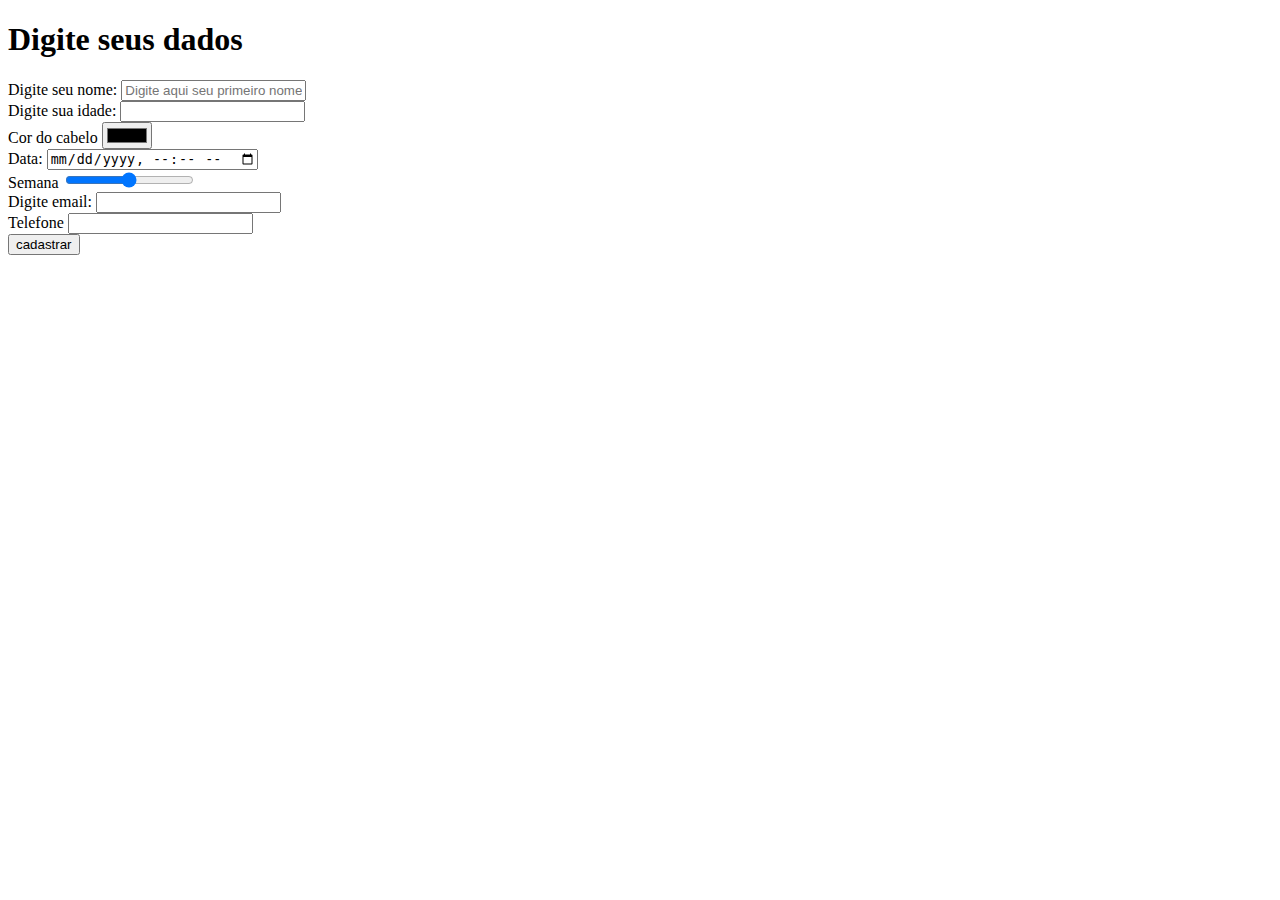
<file: formulario/index.html>
<!DOCTYPE html>
<html>
    <head>
        <title>Meu primeiro formulario</title>
        <meta charset="UTF-8">    
    </head>
    <body>
        <h1>Digite seus dados</h1>
        <form action="treste">
            <label for="nome">Digite seu nome:</label>
            <input name="nome_usu" id="nome" type="text" required placeholder="Digite aqui seu primeiro nome"> <br/>
            
            <label for="idade">Digite sua idade:</label>
            <input name="idade" id="idade" type="number"> <br/>
            
            <label for="cabelo">Cor do cabelo</label>
            <input name="cabelo" id="cabelo" type="color"> <br/>
            
            <label for="data">Data:</label>
            <input name="data" id="data" type="datetime-local"> <br/>

            <label for="semanha">Semana</label>
            <input name="sem" id="semanha" type="range"> <br/>
            
            <label for="mail">Digite email:</label>
            <input name="emailll" id="mail" type="email"> <br/>
            
            <label for="fone">Telefone</label>
            <input name="fone" id="fone" type="tel"> <br/>

            <input type="submit" value="cadastrar">
        </form> 
    </body>
</html>
</file>
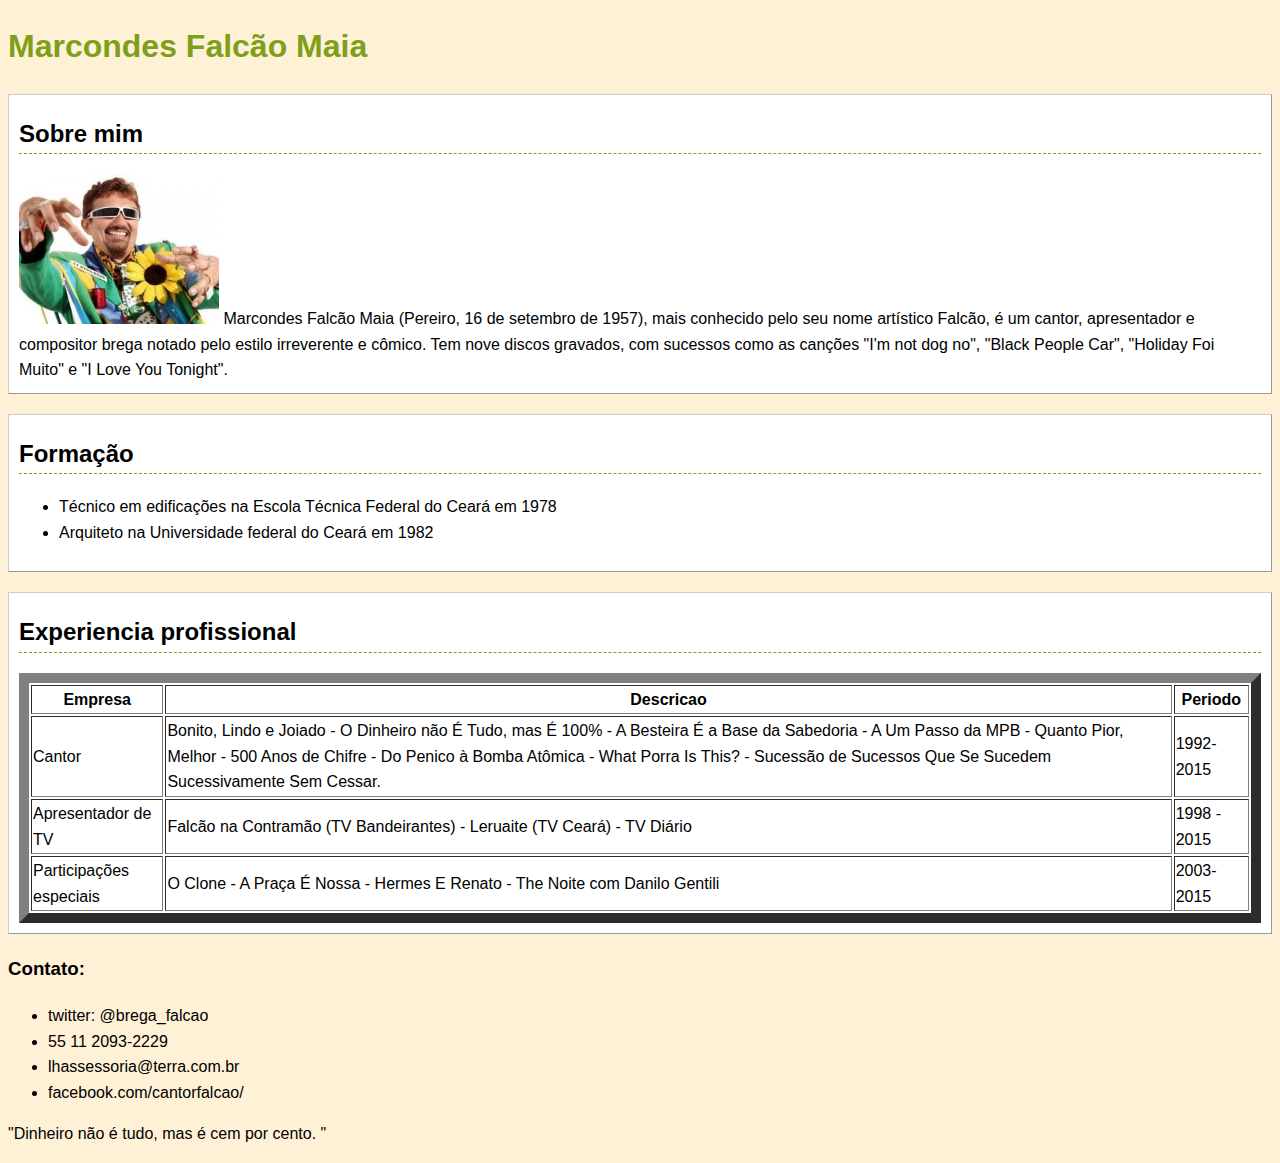
<file: home.html>
<!DOCTYPE html>
<html>

<head>
	<meta charset="utf-8" />
	<title>Falcão</title>
	<link type="text/css" rel="stylesheet" href="style.css" />
</head>

<body>
	<h1>Marcondes Falcão Maia</h1>
	<div class="sessao">
		<h2>Sobre mim</h2>
		<img src="fotos.jpg" width="200px"> Marcondes Falcão Maia (Pereiro, 16 de setembro de 1957), mais conhecido pelo seu nome
		artístico Falcão, é um cantor, apresentador e compositor brega notado pelo estilo irreverente e cômico. Tem nove discos
		gravados, com sucessos como as canções "I'm not dog no", "Black People Car", "Holiday Foi Muito" e "I Love You Tonight".
	</div>
	<div class="sessao">
		<h2>Formação</h2>
		<ul>
			<li>Técnico em edificações na Escola Técnica Federal do Ceará em 1978</li>
			<li>Arquiteto na Universidade federal do Ceará em 1982</li>
		</ul>
	</div>
	<div class="sessao">
		<h2>Experiencia profissional</h2>
		<table border="10px">
			<tr>
				<th>Empresa</th>
				<th>Descricao</th>
				<th>Periodo</th>
			</tr>
			<tr>
				<td>Cantor</td>
				<td>Bonito, Lindo e Joiado - O Dinheiro não É Tudo, mas É 100% - A Besteira É a Base da Sabedoria - A Um Passo da MPB - Quanto
					Pior, Melhor - 500 Anos de Chifre - Do Penico à Bomba Atômica - What Porra Is This? - Sucessão de Sucessos Que Se Sucedem
					Sucessivamente Sem Cessar.</td>
				<td>1992-2015</td>
			</tr>
			<tr>
				<td>Apresentador de TV</td>
				<td>Falcão na Contramão (TV Bandeirantes) - Leruaite (TV Ceará) - TV Diário</td>
				<td>1998 - 2015</td>
			</tr>
			<tr>
				<td>Participações especiais</td>
				<td>O Clone - A Praça É Nossa - Hermes E Renato - The Noite com Danilo Gentili</td>
				<td>2003-2015</td>
			</tr>
		</table>
	</div>
	<div>
		<h3>Contato:</h3>
		<ul>
			<li>twitter: @brega_falcao</li>
			<li> 55 11 2093-2229</li>
			<li>lhassessoria@terra.com.br</li>
			<li>facebook.com/cantorfalcao/</li>
		</ul>
	</div>

	<div>
		<p>"Dinheiro não é tudo, mas é cem por cento. "</p>
	</div>
</body>

</html>
</file>
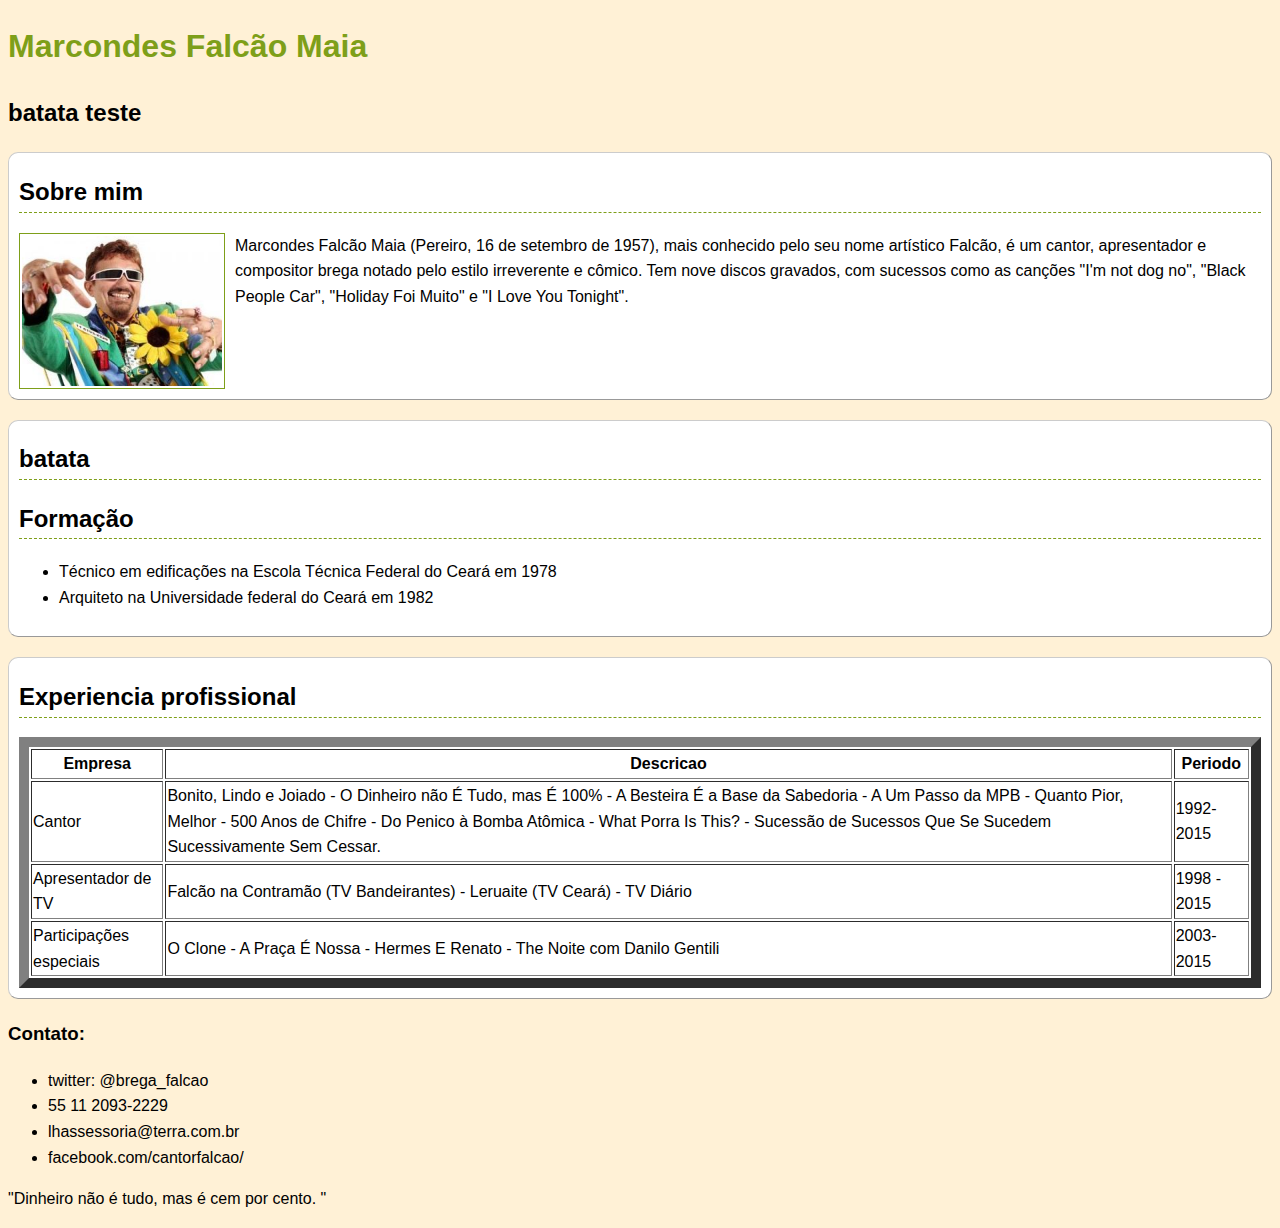
<file: falcao/home.html>
<!DOCTYPE html>
<html>

<head>
	<meta charset="utf-8" />
	<title>Falcão</title>
	<link type="text/css" rel="stylesheet" href="style.css" />
</head>

<body>
	<h1>Marcondes Falcão Maia</h1>

	<h2>batata teste</h2>

	<div class="sessao">
		<h2>Sobre mim</h2>
		<img class="imglogo" src="fotos.jpg" width="200px"> Marcondes Falcão Maia (Pereiro, 16 de setembro de 1957), mais conhecido pelo seu nome
		artístico Falcão, é um cantor, apresentador e compositor brega notado pelo estilo irreverente e cômico. Tem nove discos
		gravados, com sucessos como as canções "I'm not dog no", "Black People Car", "Holiday Foi Muito" e "I Love You Tonight".
		<div class="clear"></div>
	</div>
	<div class="sessao">
		<h2>batata</h2>
		<h2>Formação</h2>
		<ul>
			<li>Técnico em edificações na Escola Técnica Federal do Ceará em 1978</li>
			<li>Arquiteto na Universidade federal do Ceará em 1982</li>
		</ul>
	</div>
	<div class="sessao">
		<h2>Experiencia profissional</h2>
		<table border="10px">
			<tr>
				<th>Empresa</th>
				<th>Descricao</th>
				<th>Periodo</th>
			</tr>
			<tr>
				<td>Cantor</td>
				<td>Bonito, Lindo e Joiado - O Dinheiro não É Tudo, mas É 100% - A Besteira É a Base da Sabedoria - A Um Passo da MPB - Quanto
					Pior, Melhor - 500 Anos de Chifre - Do Penico à Bomba Atômica - What Porra Is This? - Sucessão de Sucessos Que Se Sucedem
					Sucessivamente Sem Cessar.</td>
				<td>1992-2015</td>
			</tr>
			<tr>
				<td>Apresentador de TV</td>
				<td>Falcão na Contramão (TV Bandeirantes) - Leruaite (TV Ceará) - TV Diário</td>
				<td>1998 - 2015</td>
			</tr>
			<tr>
				<td>Participações especiais</td>
				<td>O Clone - A Praça É Nossa - Hermes E Renato - The Noite com Danilo Gentili</td>
				<td>2003-2015</td>
			</tr>
		</table>
	</div>
	<div>
		<h3>Contato:</h3>
		<ul>
			<li>twitter: @brega_falcao</li>
			<li> 55 11 2093-2229</li>
			<li>lhassessoria@terra.com.br</li>
			<li>facebook.com/cantorfalcao/</li>
		</ul>
	</div>

	<div>
		<p>"Dinheiro não é tudo, mas é cem por cento. "</p>
	</div>
</body>

</html>
</file>
<file: style.css>
body {
    background-color: #FFF1D6;
    font-family: sans-serif;
    line-height: 1.6; /* Muda a altura da linha */
/*    background: url('fotos.jpg') no-repeat;*/
}

h1 {
    color: #7E9F19;
}
.sessao {
    border: 1px solid #CCC;
    border-color: #CCC #999 #999 #CCC;
    margin-bottom: 20px;
    padding: 0px 10px 10px 10px;
    background-color: #FFF;
}

.sessao h2{
    border-bottom: 1px dashed #7E9F19;
}
</file>
<file: falcao/style.css>
body {
    background-color: #FFF1D6;
    font-family: sans-serif;
    line-height: 1.6; /* Muda a altura da linha */
/*    background: url('fotos.jpg') no-repeat;*/
}

h1 {
    color: #7E9F19;
}
.sessao {
    border: 1px solid #CCC;
    border-color: #CCC #999 #999 #CCC;
    margin-bottom: 20px;
    padding: 0px 10px 10px 10px;
    background-color: #FFF;
    border-radius: 10px;
}


.sessao h2{
    border-bottom: 1px dashed #7E9F19;
}


.imglogo {
	border: 1px solid #7E9F19;
	padding: 2px;
	margin: 0px 10px 0 0;
	width: 200px;
    float:left;
}

.clear {
	clear: both;
}
</file>
